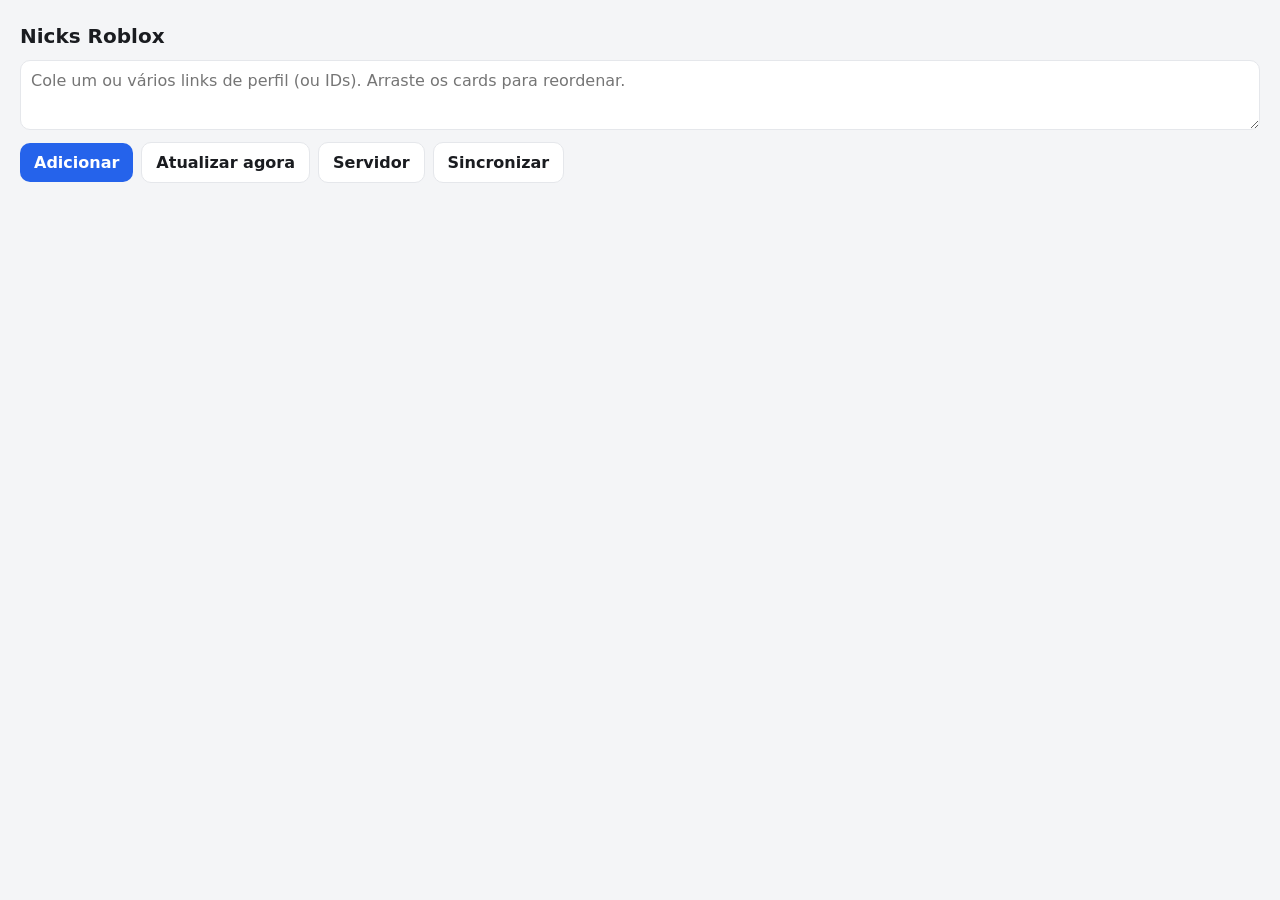
<file: worker-original/index-original.html>
<!DOCTYPE html>
<html lang="pt-BR">
<head>
<meta charset="utf-8">
<meta name="viewport" content="width=device-width, initial-scale=1">
<title>Nicks Roblox</title>
<style>
:root{--bg:#f4f5f7;--card:#fff;--tx:#1a1c20;--mu:#6b7280;--ac:#2563eb;--bd:#e5e7eb;--stage:#eceef2}
@media(prefers-color-scheme:dark){:root{--bg:#0f1114;--card:#1b1e24;--tx:#f1f3f5;--mu:#9aa1ad;--bd:#2c3038;--stage:#12141a}}
*{box-sizing:border-box}
body{margin:0;background:var(--bg);color:var(--tx);font-family:system-ui,sans-serif;padding:20px;max-width:1500px;margin:auto}
h1{font-size:20px;margin:4px 0 12px}
textarea{width:100%;height:70px;border:1px solid var(--bd);border-radius:10px;padding:10px;background:var(--card);color:var(--tx);font:inherit;resize:vertical}
.row{display:flex;gap:8px;align-items:center;margin:8px 0 16px}
button{border:0;border-radius:10px;padding:10px 14px;font:inherit;font-weight:600;cursor:pointer;background:var(--ac);color:#fff}
button.sec{background:var(--card);color:var(--tx);border:1px solid var(--bd)}
#st{color:var(--mu);font-size:13px}
#list{display:grid;grid-template-columns:repeat(auto-fill,minmax(210px,1fr));gap:12px}
.card{background:var(--card);border:1px solid var(--bd);border-radius:14px;overflow:hidden;position:relative;cursor:grab}
.card.drag{opacity:.4}
.card.over{outline:2px solid var(--ac)}
.stage{height:280px;background:var(--stage);display:flex;align-items:center;justify-content:center}
.stage img{max-width:100%;max-height:100%;object-fit:contain;pointer-events:none}
.bar{display:flex;align-items:center;gap:8px;padding:10px}
.bar img,.ph{width:38px;height:38px;border-radius:8px;background:var(--bd);flex:none;pointer-events:none}
.info{flex:1;min-width:0}
.nick{font-weight:700;font-size:15px;overflow:hidden;text-overflow:ellipsis;white-space:nowrap}
.id{color:var(--mu);font-size:11px}
.bar button{padding:8px 10px;font-size:14px}
.tools{position:absolute;top:6px;left:6px;right:6px;display:flex;gap:4px}
.tools .sp{flex:1}
.tools button{background:rgba(0,0,0,.45);padding:3px 9px;font-size:15px;border-radius:8px}
</style>
</head>
<body>
<h1>Nicks Roblox</h1>
<textarea id="in" placeholder="Cole um ou vários links de perfil (ou IDs). Arraste os cards para reordenar."></textarea>
<div class="row"><button id="add">Adicionar</button><button class="sec" id="ref">Atualizar agora</button><button class="sec" id="srv">Servidor</button><button class="sec" id="cod">Sincronizar</button><span id="st"></span></div>
<div id="list"></div>
<script>
const KEY='roblox_nicks_v1';
let data=[];
try{data=JSON.parse(localStorage.getItem(KEY)||'[]')}catch(e){}
const save=()=>{try{localStorage.setItem(KEY,JSON.stringify(data))}catch(e){}push()};
const getC=()=>{try{return localStorage.getItem('rn_code')||''}catch(e){return ''}};
let synced=false,pt=null;
function push(){
  const w=getW(),c=getC();if(!w||!c||!synced)return;
  clearTimeout(pt);
  pt=setTimeout(()=>{fetch(`${w}/list?code=${encodeURIComponent(c)}`,{method:'POST',body:JSON.stringify(data)}).catch(()=>{})},600);
}
async function pull(){
  const w=getW(),c=getC();if(!w||!c)return;
  try{
    const r=await fetch(`${w}/list?code=${encodeURIComponent(c)}`);
    if(!r.ok)throw 0;
    const j=await r.json();
    if(Array.isArray(j.list)){data=j.list;try{localStorage.setItem(KEY,JSON.stringify(data))}catch(e){}}
    synced=true;
    if(!Array.isArray(j.list)&&data.length)push();
    render();
  }catch(e){$('st').textContent='Não consegui sincronizar a lista.'}
}
const $=id=>document.getElementById(id);

let good=0;try{good=+localStorage.getItem('rn_good')||0}catch(e){}
const ROUTES=[
 (s,p)=>`https://${s}.roblox.com${p}`,
 (s,p)=>`https://${s}.roproxy.com${p}`,
 (s,p)=>`https://corsproxy.io/?url=${encodeURIComponent(`https://${s}.roblox.com${p}`)}`,
 (s,p)=>`https://api.allorigins.win/raw?url=${encodeURIComponent(`https://${s}.roblox.com${p}`)}`,
 (s,p)=>`https://api.codetabs.com/v1/proxy/?quest=${`https://${s}.roblox.com${p}`}`
];
async function one(k,sub,path,ms){
  const c=new AbortController();const t=setTimeout(()=>c.abort(),ms);
  try{
    const r=await fetch(ROUTES[k](sub,path),{signal:c.signal});
    if(!r.ok)throw new Error('http');
    return await r.json();
  }finally{clearTimeout(t)}
}
async function api(sub,path){
  try{return await one(good,sub,path,6000)}catch(e){}
  const rest=ROUTES.map((_,k)=>k).filter(k=>k!==good);
  return await Promise.any(rest.map(k=>one(k,sub,path,8000).then(j=>{good=k;try{localStorage.setItem('rn_good',k)}catch(e){}return j})));
}

let dragFrom=null;
function move(i,j){
  if(j<0||j>=data.length||i===j)return;
  const [x]=data.splice(i,1);data.splice(j,0,x);save();render();
}
function render(){
  const L=$('list');L.innerHTML='';
  data.forEach((u,i)=>{
    const d=document.createElement('div');d.className='card';d.draggable=true;
    d.ondragstart=e=>{dragFrom=i;d.classList.add('drag');e.dataTransfer.effectAllowed='move'};
    d.ondragend=()=>d.classList.remove('drag');
    d.ondragover=e=>{e.preventDefault();d.classList.add('over')};
    d.ondragleave=()=>d.classList.remove('over');
    d.ondrop=e=>{e.preventDefault();if(dragFrom!==null)move(dragFrom,i);dragFrom=null};
    const big=u.body?`<img src="${u.body}" alt="">`:'';
    const sm=u.img?`<img src="${u.img}" alt="">`:'<div class="ph"></div>';
    d.innerHTML=`<div class="stage">${big}</div><div class="bar">${sm}<div class="info"><div class="nick">${u.name?'@'+u.name:'Carregando...'}</div><div class="id">ID ${u.id}</div></div></div>`;
    const bar=d.querySelector('.bar');
    const c=document.createElement('button');c.textContent='Copiar';c.onclick=()=>copy(u.name,c);
    bar.append(c);
    const t=document.createElement('div');t.className='tools';
    const l=document.createElement('button');l.textContent='‹';l.title='Mover pra trás';l.onclick=()=>move(i,i-1);
    const r=document.createElement('button');r.textContent='›';r.title='Mover pra frente';r.onclick=()=>move(i,i+1);
    const sp=document.createElement('div');sp.className='sp';
    const x=document.createElement('button');x.textContent='✕';x.title='Remover';
    x.onclick=()=>{data=data.filter(v=>v.id!==u.id);save();render()};
    t.append(l,r,sp,x);d.append(t);
    L.append(d);
  });
}

function copy(t,btn){
  if(!t)return;
  const done=()=>{const o=btn.textContent;btn.textContent='Copiado!';setTimeout(()=>btn.textContent=o,1200)};
  const fb=()=>{const a=document.createElement('textarea');a.value=t;document.body.append(a);a.select();document.execCommand('copy');a.remove();done()};
  if(navigator.clipboard)navigator.clipboard.writeText(t).then(done,fb);else fb();
}

async function thumbs(path,field){
  const ids=data.map(u=>u.id);
  for(let t=0;t<3;t++){
    const th=await api('thumbnails',`${path}?userIds=${ids.join(',')}&format=Png&isCircular=false&size=${field==='body'?'420x420':'150x150'}`);
    let pend=false;
    (th.data||[]).forEach(r=>{const u=data.find(v=>v.id===String(r.targetId));if(u&&r.imageUrl)u[field]=r.imageUrl;if(r.state==='Pending')pend=true});
    save();render();
    if(!pend)break;
    await new Promise(r=>setTimeout(r,600));
  }
}

let last=0;
const DEFAULT_W='https://user.ankoo.workers.dev';
const getW=()=>{try{const v=localStorage.getItem('rn_worker');return v===null?DEFAULT_W:v}catch(e){return DEFAULT_W}};
async function fast(w){
  const ids=data.map(u=>u.id);
  for(let t=0;t<3;t++){
    const r=await fetch(`${w}?ids=${ids.join(',')}`);
    if(!r.ok)throw new Error('w');
    const j=await r.json();let pend=false,n=0;
    data.forEach(u=>{const x=j[u.id];if(!x)return;if(x.name){u.name=x.name;n++}if(x.body)u.body=x.body;if(x.img)u.img=x.img;if(x.pending)pend=true});
    save();render();
    if(!n)throw new Error('vazio');
    if(!pend)return n;
    await new Promise(r=>setTimeout(r,600));
  }
  return data.length;
}
async function refresh(){
  if(!data.length){$('st').textContent='';return}
  last=Date.now();
  $('st').textContent='Atualizando...';
  const w=getW();
  if(w){
    try{const n=await fast(w);$('st').textContent=`Atualizado às ${new Date().toLocaleTimeString('pt-BR')} (${n}/${data.length}) • servidor`;return}catch(e){}
  }
  let ok=0;
  const names=Promise.all(data.map(async u=>{
    try{const r=await api('users','/v1/users/'+u.id);if(r&&r.name){u.name=r.name;ok++}}catch(e){}
  })).then(()=>{save();render()});
  const body=thumbs('/v1/users/avatar','body').catch(()=>{});
  const head=thumbs('/v1/users/avatar-headshot','img').catch(()=>{});
  await Promise.all([names,body,head]);
  $('st').textContent=ok?`Atualizado às ${new Date().toLocaleTimeString('pt-BR')} (${ok}/${data.length})`:'Não consegui falar com o Roblox por nenhum caminho.';
}

$('add').onclick=()=>{
  const found=$('in').value.match(/\d{3,}/g)||[];
  found.forEach(id=>{if(!data.some(u=>u.id===id))data.push({id,name:'',img:'',body:''})});
  $('in').value='';save();render();refresh();
};
$('ref').onclick=async()=>{await pull();refresh()};
$('cod').onclick=async()=>{
  const v=prompt('Escolha um código secreto (mín. 6 letras/números, sem espaço). Use o MESMO código em todos os aparelhos:',getC());
  if(v===null)return;
  const c=v.trim();
  if(c&&!/^[\w-]{6,64}$/.test(c)){alert('Código inválido. Use só letras, números, - ou _ (mínimo 6).');return}
  try{localStorage.setItem('rn_code',c)}catch(e){}
  synced=false;await pull();refresh();
};
$('srv').onclick=()=>{
  const v=prompt('Cole a URL do seu servidor (Cloudflare Worker). Deixe vazio para desativar:',getW());
  if(v===null)return;
  try{localStorage.setItem('rn_worker',v.trim().replace(/\/$/,''))}catch(e){}
  refresh();
};
document.addEventListener('visibilitychange',()=>{if(!document.hidden&&Date.now()-last>30000)refresh()});
render();pull().then(refresh);
</script>
</body>
</html>
</file>
